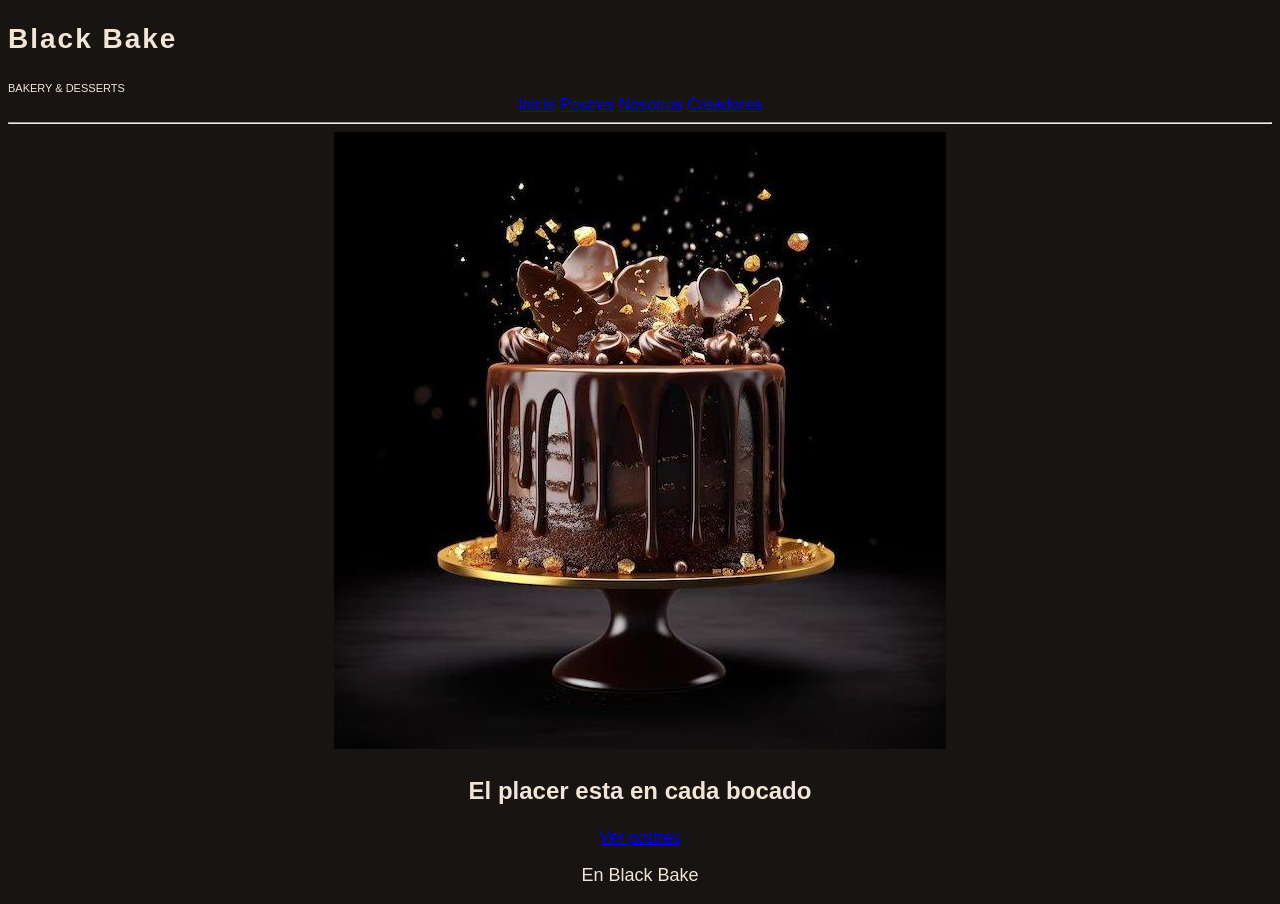
<file: index.html>
<!DOCTYPE html>
<html lang="en">

<head>
    <meta charset="UTF-8">
    <meta name="viewport" content="width=device-width, initial-scale=1.0">
    <title>Black Bake</title>
    <link rel="stylesheet" href="estilo.css">
</head>
<header class="Encabezado">
    <div class="logo">
        <h2>Black Bake</h2>
        <span>BAKERY & DESSERTS</span>
    </div>
    <nav class="navegacion">
        <a href="index.html">Inicio</a>
        <a href="postres.html">Postres</a>
        <a href="nosotros.html">Nosotros</a>
        <a href="creadores.html">Creadores</a>
    </nav>
</header>

<body>

    <hr>
    <img src="Imagenes/Eslogan.jpg">
    <h3>El placer esta en cada bocado</h3>
    <a href="postres.html">Ver postres</a>
    <p>En Black Bake </p>
</body>

</html>
</file>
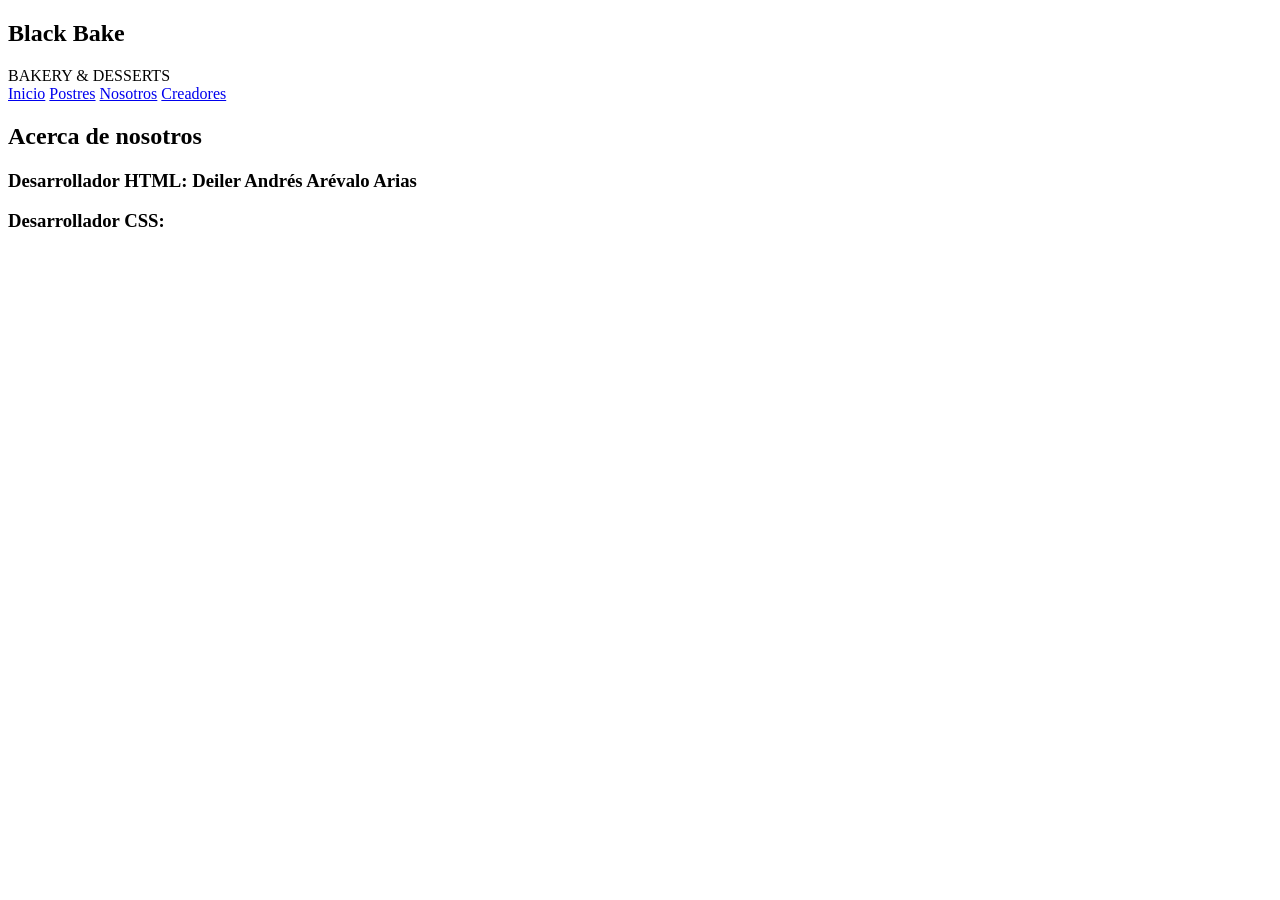
<file: nosotros.html>
<!DOCTYPE html>
<html lang="en">
<head>
    <meta charset="UTF-8">
    <meta name="viewport" content="width=device-width, initial-scale=1.0">
    <title>Document</title>
</head>
<header class="Encabezado">
    <div class="logo">
        <h2>Black Bake</h2>
        <span>BAKERY & DESSERTS</span>
    </div>
    <nav class="mantequilla">
        <a href="index.html">Inicio</a>
        <a href="postres.html">Postres</a>
        <a href="nosotros.html">Nosotros</a>
        <a href="creadores.html">Creadores</a>
    </nav>
</header>
<body>
    <h2>Acerca de nosotros</h2>
    <h3>Desarrollador HTML: Deiler Andrés Arévalo Arias</h3>
    <h3>Desarrollador CSS: </h3>
</body>
</html>
</file>
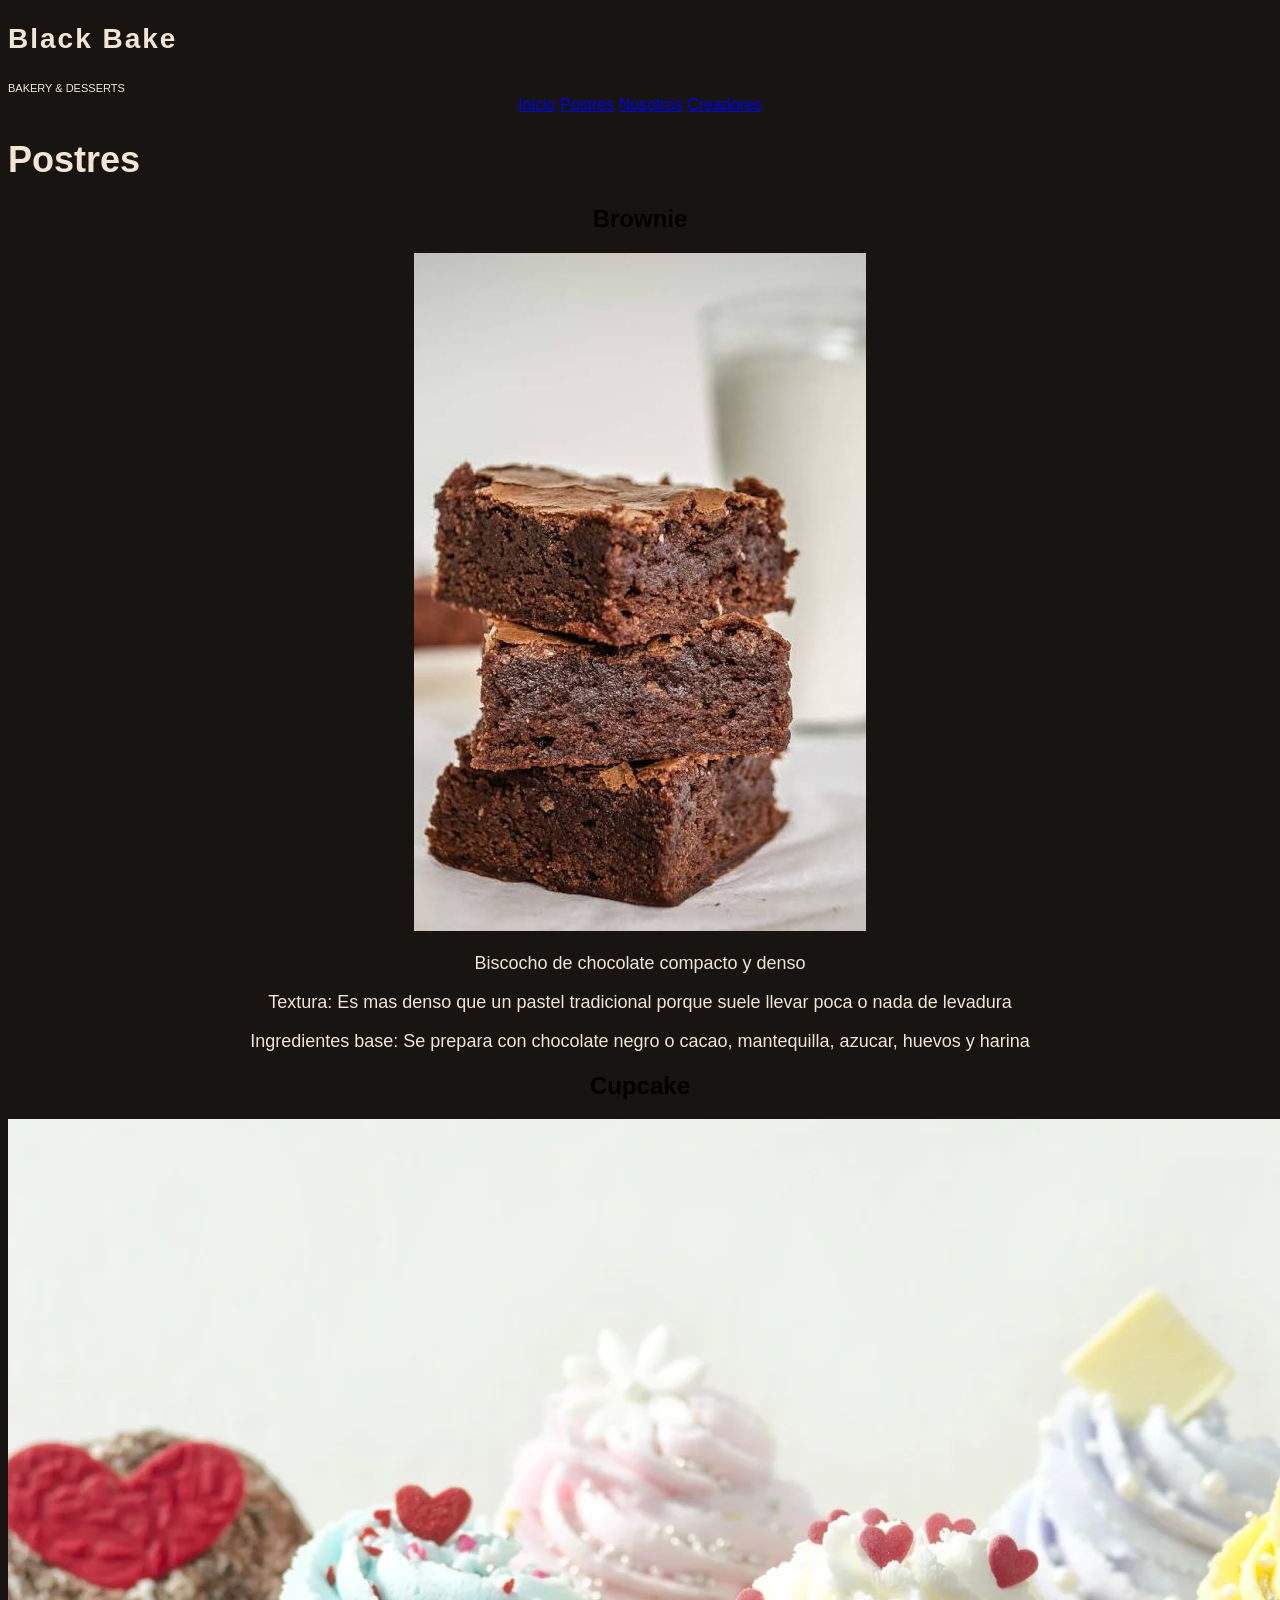
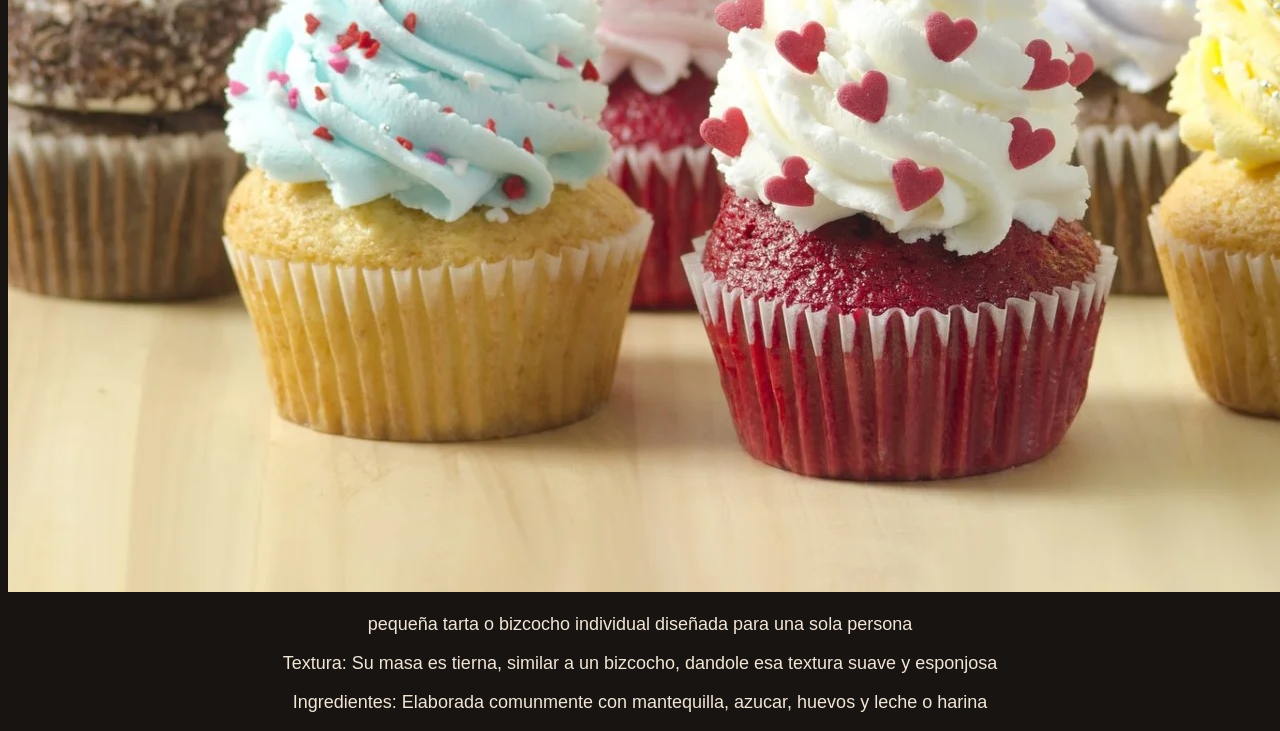
<file: postres.html>
<!DOCTYPE html>
<html lang="en">
<head>
    <meta charset="UTF-8">
    <meta name="viewport" content="width=device-width, initial-scale=1.0">
    <title>Document</title>
    <link rel="stylesheet" href="estilo.css">
</head>
<header class="Encabezado">
    <div class="logo">
        <h2>Black Bake</h2>
        <span>BAKERY & DESSERTS</span>
    </div>
    <nav class="mantequilla">
        <a href="index.html">Inicio</a>
        <a href="postres.html">Postres</a>
        <a href="nosotros.html">Nosotros</a>
        <a href="creadores.html">Creadores</a>
    </nav>
</header>
<body>
    <h1>Postres</h1>
    <h2>Brownie</h2>
    <img src="Imagenes/Brownie1.jpg">
    <p>Biscocho de chocolate compacto y denso</p>
    <p>Textura: Es mas denso que un pastel tradicional porque suele llevar poca o nada de levadura</p>
    <p>Ingredientes base: Se prepara con chocolate negro o cacao, mantequilla, azucar, huevos y harina</p>

    <h2>Cupcake</h2>
    <img src="Imagenes/cupcakes-1.webp">
    <p>pequeña tarta o bizcocho individual diseñada para una sola persona</p>
    <p>Textura: Su masa es tierna, similar a un bizcocho, dandole esa textura suave y esponjosa</p>
    <p>Ingredientes: Elaborada comunmente con mantequilla, azucar, huevos y leche o harina </p>
</body>
</html>
</file>
<file: estilo.css>
body {
    background-color: #171412;
    font-family: Arial, sans-serif;
    text-align: center;
}

.encabezado{
    background-color: #171412;
    padding: 20px 40px;
    display: flex;
    justify-content: space-between;
    align-items: center;
    border-bottom: 2px solid #49372B;
}

.menu {
    display: flex;
    gap: 12px;
}

.menu a {
    color: #F2E5D5;
    background-color: #38251E;
    text-decoration: none;
    padding: 12px 16px;
    border-radius: 6px;
    font-size: 14px;
    transition: 0.3s;
}

.menu a:hover {
    background-color: #8B5E3C;
    color: white;
}

.logo{
    text-align: left;
}

.logo h2{
    color: #F2E5D5;
    font-size: 28px;
    letter-spacing: 2px;
}

.logo span{
    color: #F2E5D5;
    font-size: 11px;
}

h1 {
    color: #F2E5D5;
    font-size: 36px;
    text-align: left;
}

h3{
    color: #F2E5D5;
    font-size: 24px;
}

p {
    color: #F2E5D5;
    font-size: 18px;
}
</file>
